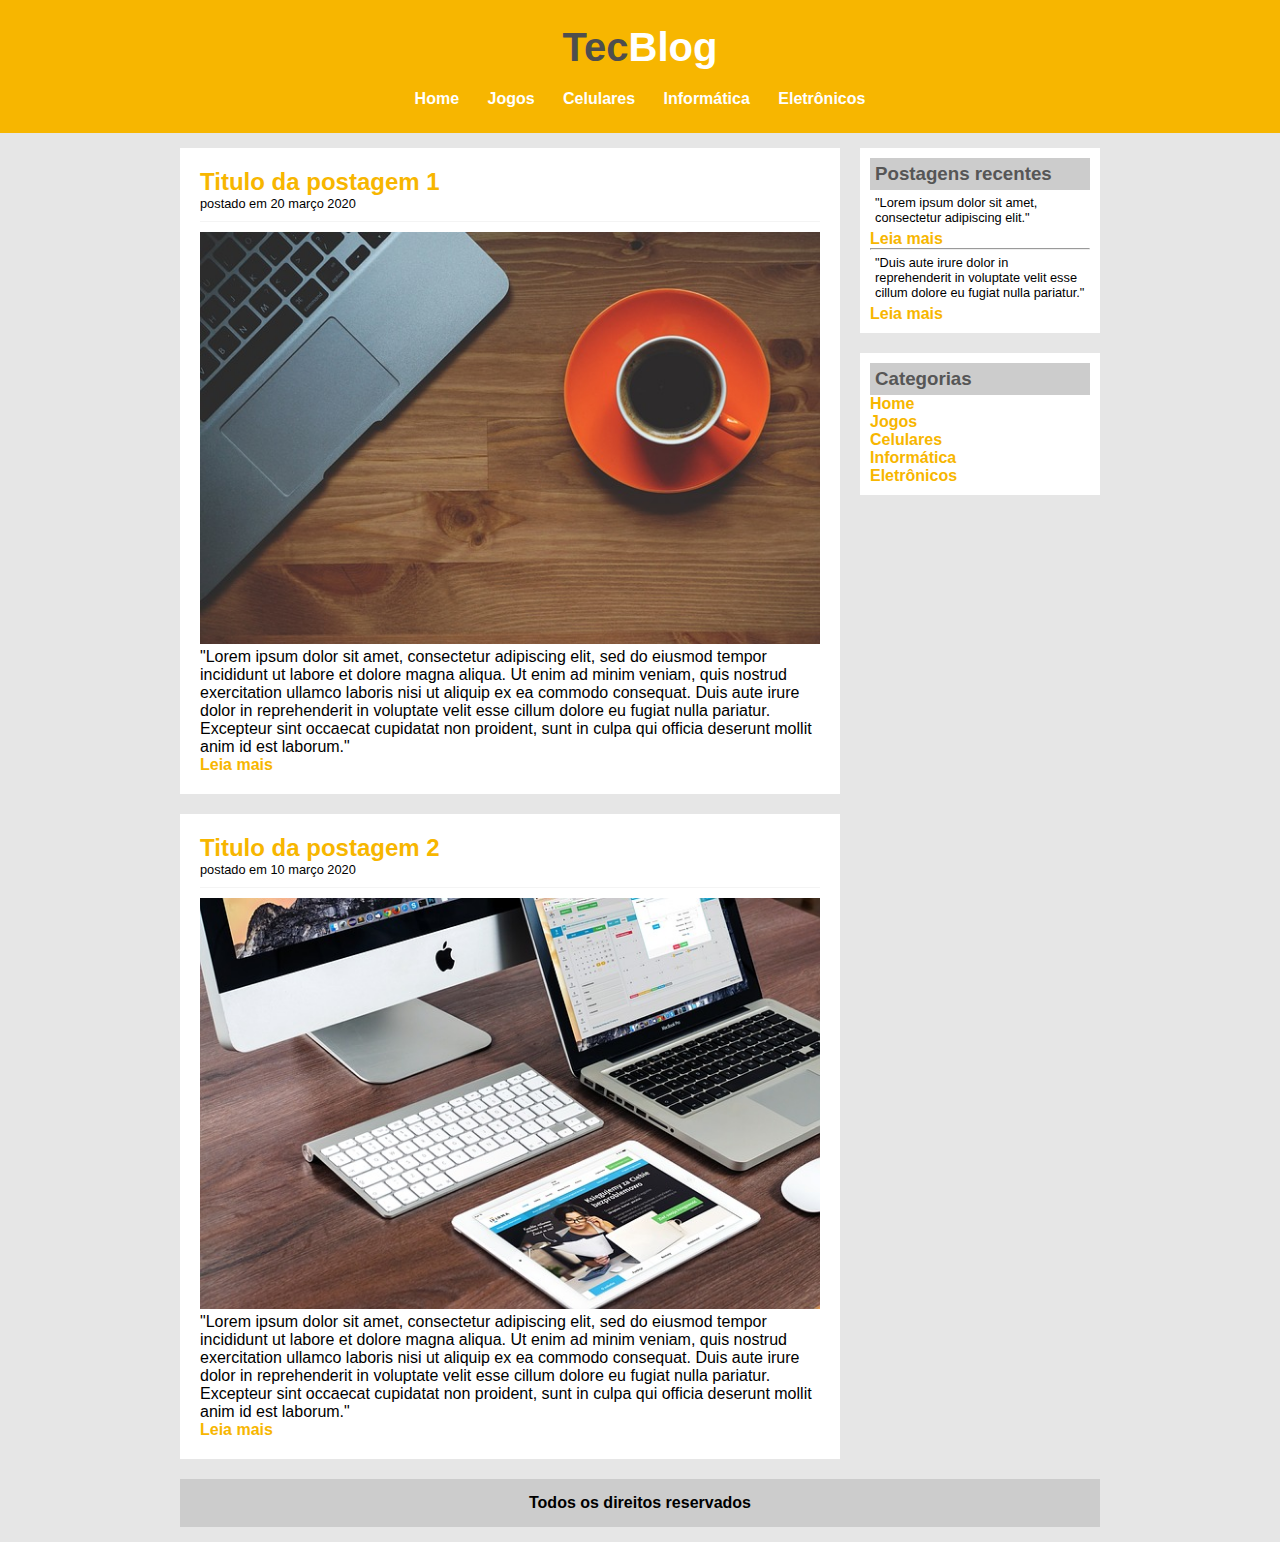
<file: TecBlog/index.html>
<!DOCTYPE html>
<html>
<head>
	<title>TecBlog - O seu Blog de Tecnologia</title>
	<meta charset="utf-8">
	<link rel="stylesheet" type="text/css" href="css/styles.css">
</head>
	<body>
		<div id="area-cabecalho">
			<div id="area-logo">
				<h1>Tec<span class="white">Blog</span></h1>
			</div>
			<div id="area-menu">
				<a href="index.html">Home</a>
				<a href="jogos.html">Jogos</a>
				<a href="celulares.html">Celulares</a>
				<a href="informatica.html">Informática</a>
				<a href="eletronicos.html">Eletrônicos</a>
			</div>
		</div>

		<div id="area-principal">
			<div id="area-postagens">
				
				<div class="postagem"><!-- Abertura postagem-->
					<h2>Titulo da postagem 1</h2>
					<span class="data-postagem">postado em 20 março 2020</span>
					<img width="620px" src="imagens/imagem1.jpg">
					<p>
						"Lorem ipsum dolor sit amet, consectetur adipiscing elit, sed do eiusmod tempor incididunt ut labore et dolore magna aliqua. Ut enim ad minim veniam, quis nostrud exercitation ullamco laboris nisi ut aliquip ex ea commodo consequat. Duis aute irure dolor in reprehenderit in voluptate velit esse cillum dolore eu fugiat nulla pariatur. Excepteur sint occaecat cupidatat non proident, sunt in culpa qui officia deserunt mollit anim id est laborum."
					</p>
					<a href="">Leia mais</a>
				</div><!--// Fechamento postagem-->

				<div class="postagem"><!-- Abertura postagem-->
					<h2>Titulo da postagem 2</h2>
					<span class="data-postagem">postado em 10 março 2020</span>
					<img width="620px" src="imagens/imagem2.jpg">
					<p>
						"Lorem ipsum dolor sit amet, consectetur adipiscing elit, sed do eiusmod tempor incididunt ut labore et dolore magna aliqua. Ut enim ad minim veniam, quis nostrud exercitation ullamco laboris nisi ut aliquip ex ea commodo consequat. Duis aute irure dolor in reprehenderit in voluptate velit esse cillum dolore eu fugiat nulla pariatur. Excepteur sint occaecat cupidatat non proident, sunt in culpa qui officia deserunt mollit anim id est laborum."
					</p>
					<a href="">Leia mais</a>
				</div><!--// Fechamento postagem-->

			</div>
			<div id="area-lateral">

				<div class="conteudo-lateral">
					<h3>Postagens recentes</h3>
					<div>
						<p class="texto-lateral">"Lorem ipsum dolor sit amet, consectetur adipiscing elit."</p>
						<a href="">Leia mais</a>
					</div>
					<hr>
					<div>
						<p class="texto-lateral">"Duis aute irure dolor in reprehenderit in voluptate velit esse cillum dolore eu fugiat nulla pariatur."</p>
						<a href="">Leia mais</a>
					</div>
				</div>

				<div class="conteudo-lateral">
					<h3>Categorias</h3>

					<a href="index.html">Home</a><br>
					<a href="jogos.html">Jogos</a><br>
					<a href="celulares.html">Celulares</a><br>
					<a href="informatica.html">Informática</a><br>
					<a href="eletronicos.html">Eletrônicos</a><br>
				</div>
					
			</div>

			<div id="rodape">
				Todos os direitos reservados
			</div>
		</div>
	</body>
</html>
</file>
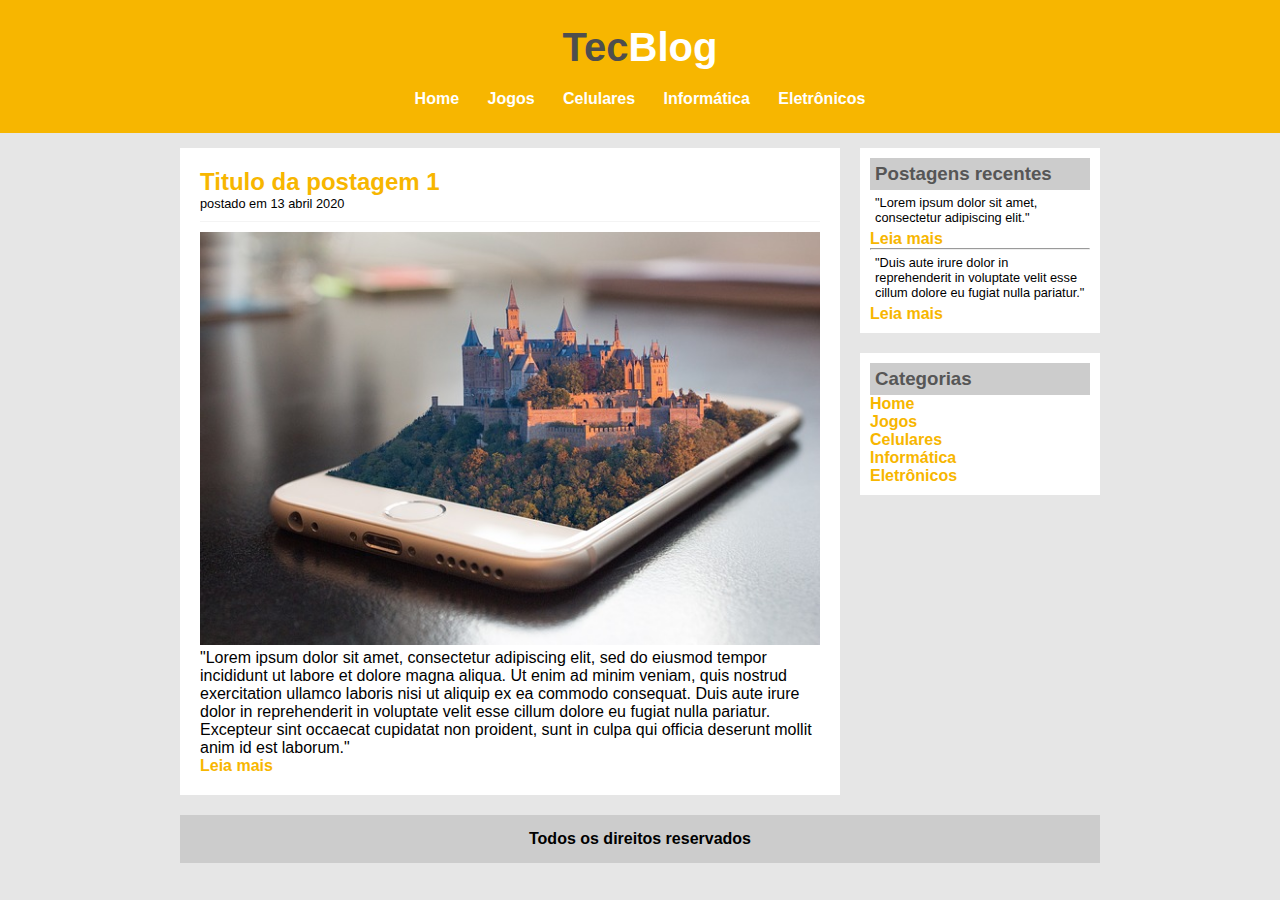
<file: TecBlog/celulares.html>
<!DOCTYPE html>
<html>
<head>
	<title>TecBlog - O seu Blog de Tecnologia</title>
	<meta charset="utf-8">
	<link rel="stylesheet" type="text/css" href="css/styles.css">
</head>
	<body>
		<div id="area-cabecalho">
			<div id="area-logo">
				<h1>Tec<span class="white">Blog</span></h1>
			</div>
			<div id="area-menu">
				<a href="index.html">Home</a>
				<a href="jogos.html">Jogos</a>
				<a href="celulares.html">Celulares</a>
				<a href="informatica.html">Informática</a>
				<a href="eletronicos.html">Eletrônicos</a>
			</div>
		</div>

		<div id="area-principal">
			<div id="area-postagens">
				
				<div class="postagem"><!-- Abertura postagem-->
					<h2>Titulo da postagem 1</h2>
					<span class="data-postagem">postado em 13 abril 2020</span>
					<img width="620px" src="imagens/imagem3.jpg">
					<p>
						"Lorem ipsum dolor sit amet, consectetur adipiscing elit, sed do eiusmod tempor incididunt ut labore et dolore magna aliqua. Ut enim ad minim veniam, quis nostrud exercitation ullamco laboris nisi ut aliquip ex ea commodo consequat. Duis aute irure dolor in reprehenderit in voluptate velit esse cillum dolore eu fugiat nulla pariatur. Excepteur sint occaecat cupidatat non proident, sunt in culpa qui officia deserunt mollit anim id est laborum."
					</p>
					<a href="">Leia mais</a>
				</div><!--// Fechamento postagem-->

			</div>
			<div id="area-lateral">

				<div class="conteudo-lateral">
					<h3>Postagens recentes</h3>
					<div>
						<p class="texto-lateral">"Lorem ipsum dolor sit amet, consectetur adipiscing elit."</p>
						<a href="">Leia mais</a>
					</div>
					<hr>
					<div>
						<p class="texto-lateral">"Duis aute irure dolor in reprehenderit in voluptate velit esse cillum dolore eu fugiat nulla pariatur."</p>
						<a href="">Leia mais</a>
					</div>
				</div>

				<div class="conteudo-lateral">
					<h3>Categorias</h3>

					<a href="index.html">Home</a><br>
					<a href="jogos.html">Jogos</a><br>
					<a href="celulares.html">Celulares</a><br>
					<a href="informatica.html">Informática</a><br>
					<a href="eletronicos.html">Eletrônicos</a><br>
				</div>
					
			</div>

			<div id="rodape">
				Todos os direitos reservados
			</div>
		</div>
	</body>
</html>
</file>
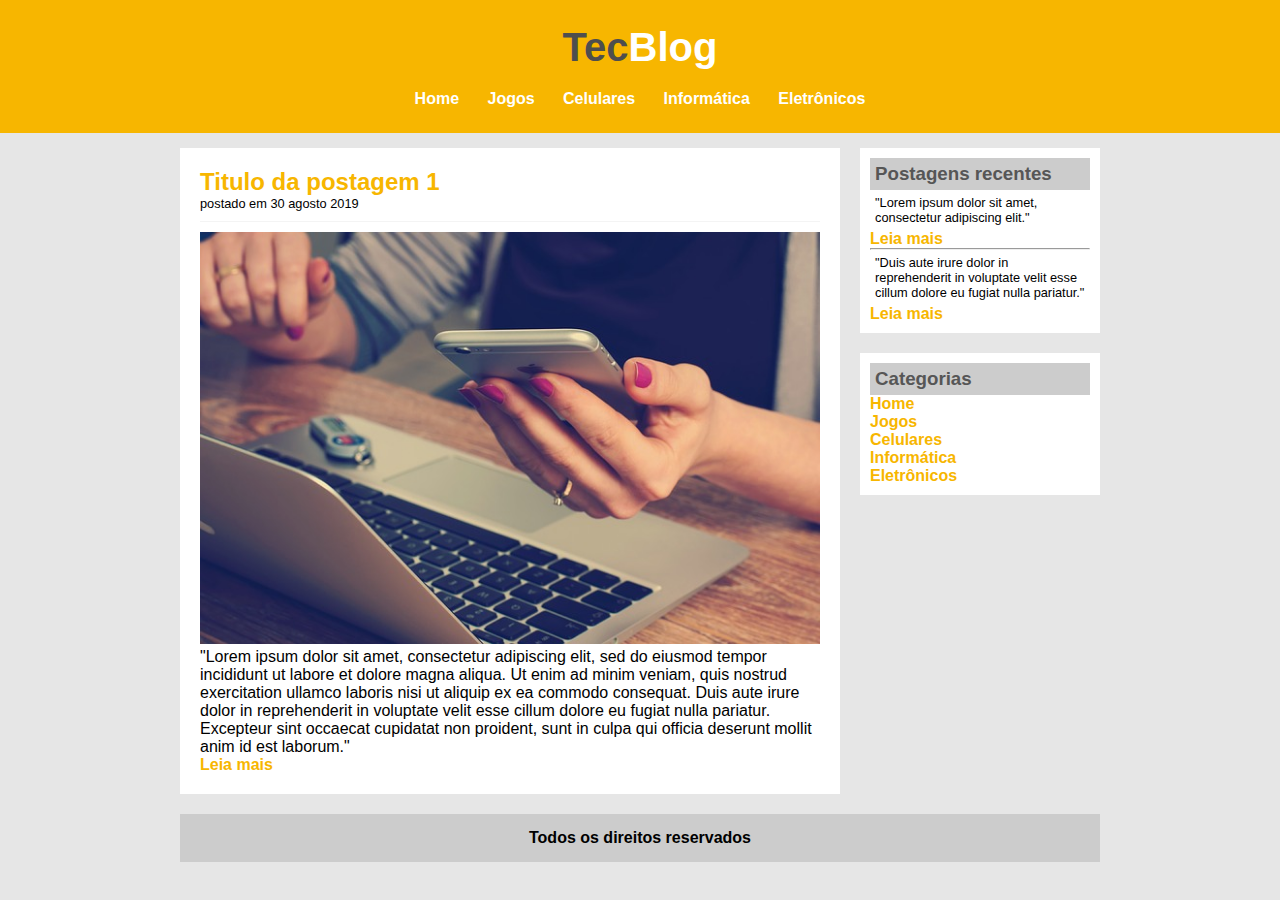
<file: TecBlog/eletronicos.html>
<!DOCTYPE html>
<html>
<head>
	<title>TecBlog - O seu Blog de Tecnologia</title>
	<meta charset="utf-8">
	<link rel="stylesheet" type="text/css" href="css/styles.css">
</head>
	<body>
		<div id="area-cabecalho">
			<div id="area-logo">
				<h1>Tec<span class="white">Blog</span></h1>
			</div>
			<div id="area-menu">
				<a href="index.html">Home</a>
				<a href="jogos.html">Jogos</a>
				<a href="celulares.html">Celulares</a>
				<a href="informatica.html">Informática</a>
				<a href="eletronicos.html">Eletrônicos</a>
			</div>
		</div>

		<div id="area-principal">
			<div id="area-postagens">
				
				<div class="postagem"><!-- Abertura postagem-->
					<h2>Titulo da postagem 1</h2>
					<span class="data-postagem">postado em 30 agosto 2019</span>
					<img width="620px" src="imagens/imagem4.jpg">
					<p>
						"Lorem ipsum dolor sit amet, consectetur adipiscing elit, sed do eiusmod tempor incididunt ut labore et dolore magna aliqua. Ut enim ad minim veniam, quis nostrud exercitation ullamco laboris nisi ut aliquip ex ea commodo consequat. Duis aute irure dolor in reprehenderit in voluptate velit esse cillum dolore eu fugiat nulla pariatur. Excepteur sint occaecat cupidatat non proident, sunt in culpa qui officia deserunt mollit anim id est laborum."
					</p>
					<a href="">Leia mais</a>
				</div><!--// Fechamento postagem-->

			</div>
			<div id="area-lateral">

				<div class="conteudo-lateral">
					<h3>Postagens recentes</h3>
					<div>
						<p class="texto-lateral">"Lorem ipsum dolor sit amet, consectetur adipiscing elit."</p>
						<a href="">Leia mais</a>
					</div>
					<hr>
					<div>
						<p class="texto-lateral">"Duis aute irure dolor in reprehenderit in voluptate velit esse cillum dolore eu fugiat nulla pariatur."</p>
						<a href="">Leia mais</a>
					</div>
				</div>

				<div class="conteudo-lateral">
					<h3>Categorias</h3>

					<a href="index.html">Home</a><br>
					<a href="jogos.html">Jogos</a><br>
					<a href="celulares.html">Celulares</a><br>
					<a href="informatica.html">Informática</a><br>
					<a href="eletronicos.html">Eletrônicos</a><br>
				</div>
					
			</div>

			<div id="rodape">
				Todos os direitos reservados
			</div>
		</div>
	</body>
</html>
</file>
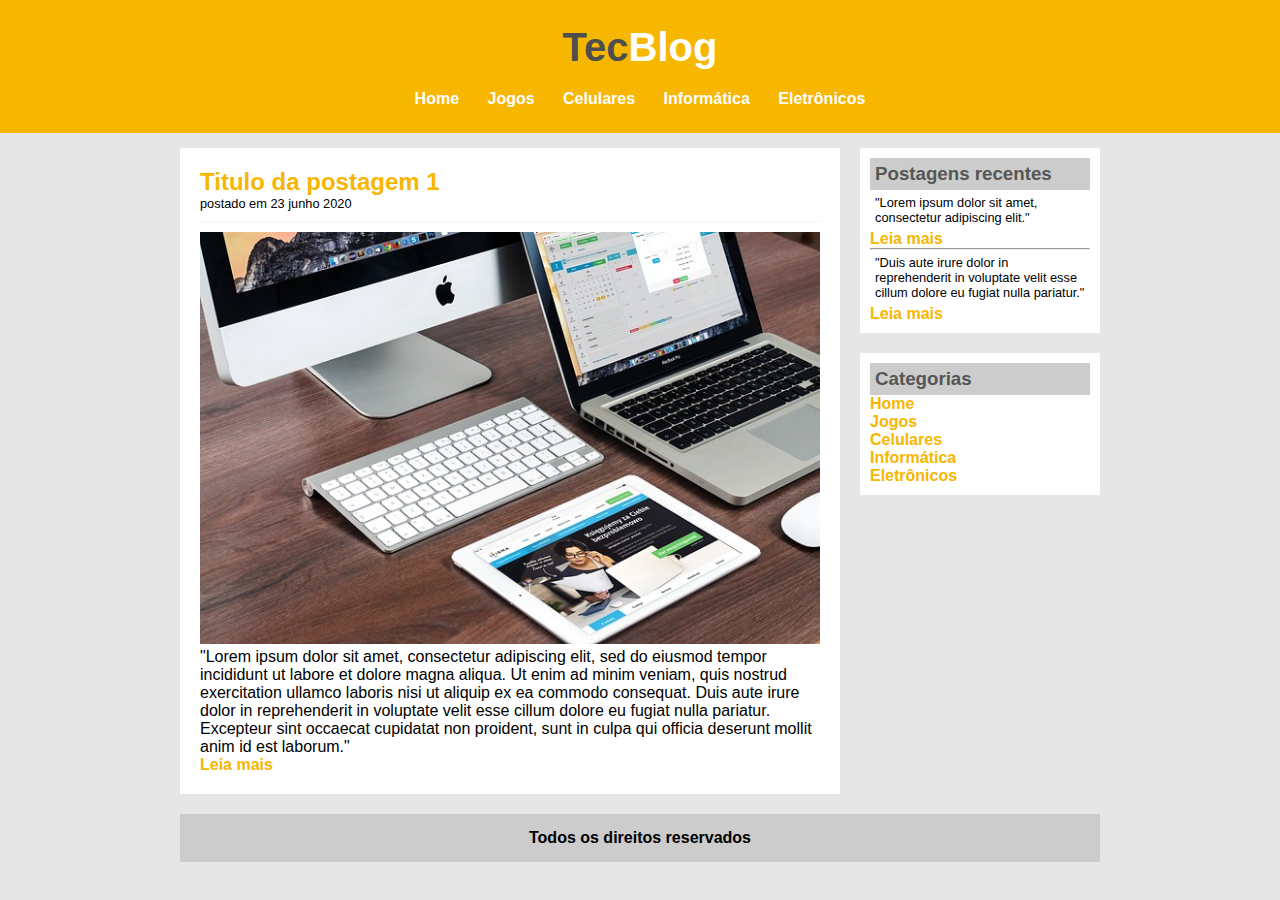
<file: TecBlog/informatica.html>
<!DOCTYPE html>
<html>
<head>
	<title>TecBlog - O seu Blog de Tecnologia</title>
	<meta charset="utf-8">
	<link rel="stylesheet" type="text/css" href="css/styles.css">
</head>
	<body>
		<div id="area-cabecalho">
			<div id="area-logo">
				<h1>Tec<span class="white">Blog</span></h1>
			</div>
			<div id="area-menu">
				<a href="index.html">Home</a>
				<a href="jogos.html">Jogos</a>
				<a href="celulares.html">Celulares</a>
				<a href="informatica.html">Informática</a>
				<a href="eletronicos.html">Eletrônicos</a>
			</div>
		</div>

		<div id="area-principal">
			<div id="area-postagens">
				
				<div class="postagem"><!-- Abertura postagem-->
					<h2>Titulo da postagem 1</h2>
					<span class="data-postagem">postado em 23 junho 2020</span>
					<img width="620px" src="imagens/imagem2.jpg">
					<p>
						"Lorem ipsum dolor sit amet, consectetur adipiscing elit, sed do eiusmod tempor incididunt ut labore et dolore magna aliqua. Ut enim ad minim veniam, quis nostrud exercitation ullamco laboris nisi ut aliquip ex ea commodo consequat. Duis aute irure dolor in reprehenderit in voluptate velit esse cillum dolore eu fugiat nulla pariatur. Excepteur sint occaecat cupidatat non proident, sunt in culpa qui officia deserunt mollit anim id est laborum."
					</p>
					<a href="">Leia mais</a>
				</div><!--// Fechamento postagem-->

			</div>
			<div id="area-lateral">

				<div class="conteudo-lateral">
					<h3>Postagens recentes</h3>
					<div>
						<p class="texto-lateral">"Lorem ipsum dolor sit amet, consectetur adipiscing elit."</p>
						<a href="">Leia mais</a>
					</div>
					<hr>
					<div>
						<p class="texto-lateral">"Duis aute irure dolor in reprehenderit in voluptate velit esse cillum dolore eu fugiat nulla pariatur."</p>
						<a href="">Leia mais</a>
					</div>
				</div>

				<div class="conteudo-lateral">
					<h3>Categorias</h3>

					<a href="index.html">Home</a><br>
					<a href="jogos.html">Jogos</a><br>
					<a href="celulares.html">Celulares</a><br>
					<a href="informatica.html">Informática</a><br>
					<a href="eletronicos.html">Eletrônicos</a><br>
				</div>
					
			</div>

			<div id="rodape">
				Todos os direitos reservados
			</div>
		</div>
	</body>
</html>
</file>
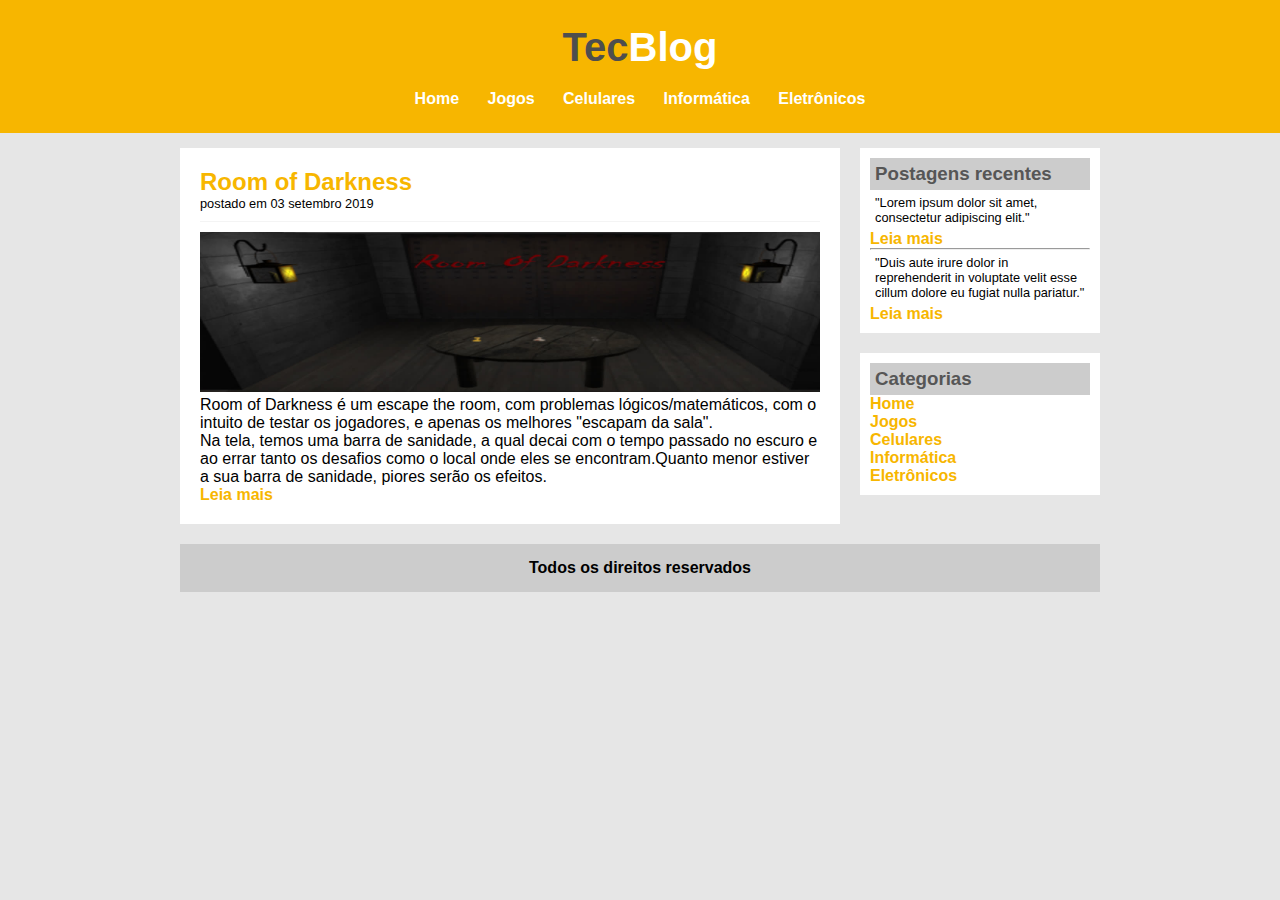
<file: TecBlog/jogos.html>
<!DOCTYPE html>
<html>
<head>
	<title>TecBlog - O seu Blog de Tecnologia</title>
	<meta charset="utf-8">
	<link rel="stylesheet" type="text/css" href="css/styles.css">
</head>
	<body>
		<div id="area-cabecalho">
			<div id="area-logo">
				<h1>Tec<span class="white">Blog</span></h1>
			</div>
			<div id="area-menu">
				<a href="index.html">Home</a>
				<a href="jogos.html">Jogos</a>
				<a href="celulares.html">Celulares</a>
				<a href="informatica.html">Informática</a>
				<a href="eletronicos.html">Eletrônicos</a>
			</div>
		</div>

		<div id="area-principal">
			<div id="area-postagens">
				
				<div class="postagem"><!-- Abertura postagem-->
					<h2>Room of Darkness</h2>
					<span class="data-postagem">postado em 03 setembro 2019</span>
					<img width="620px" src="imagens/imagem5.jpg">
					<p>
						Room of Darkness é um escape the room, com problemas lógicos/matemáticos, com o intuito de testar os jogadores, e apenas os melhores "escapam da sala".<br>
					   	Na tela, temos uma barra de sanidade, a qual decai com o tempo passado no escuro e ao errar tanto os desafios como o local onde eles se encontram.Quanto menor estiver a sua barra de sanidade, piores serão os efeitos.
					</p>
					<a href="https://gamejolt.com/games/RoD/443652">Leia mais</a>
				</div><!--// Fechamento postagem-->

			</div>
			<div id="area-lateral">

				<div class="conteudo-lateral">
					<h3>Postagens recentes</h3>
					<div>
						<p class="texto-lateral">"Lorem ipsum dolor sit amet, consectetur adipiscing elit."</p>
						<a href="">Leia mais</a>
					</div>
					<hr>
					<div>
						<p class="texto-lateral">"Duis aute irure dolor in reprehenderit in voluptate velit esse cillum dolore eu fugiat nulla pariatur."</p>
						<a href="">Leia mais</a>
					</div>
				</div>

				<div class="conteudo-lateral">
					<h3>Categorias</h3>

					<a href="index.html">Home</a><br>
					<a href="jogos.html">Jogos</a><br>
					<a href="celulares.html">Celulares</a><br>
					<a href="informatica.html">Informática</a><br>
					<a href="eletronicos.html">Eletrônicos</a><br>
				</div>
					
			</div>

			<div id="rodape">
				Todos os direitos reservados
			</div>
		</div>
	</body>
</html>
</file>
<file: TecBlog/css/styles.css>
/* Limpar formatações padrões */
* {
	margin: 0;
	padding: 0;
}

body {
	font-size: 1em;
	font-family: "Trebuchet MS", Helvetica, sans-serif;
	background: #e6e6e6;
}

/* --- Formatação Menu ---	*/
a {
	text-decoration: none;
	font-weight: bold;
}

a:link, a:visited {
	color: #f7b600;
}

a:hover {
	text-decoration: underline;
}

#area-cabecalho a:link, #area-cabecalho a:visited {
	color: #FFF;
	padding: 8px 12px;
}

#area-cabecalho a:hover {
	color: #f7b600;
	background: #FFF;
	text-decoration: none; 
}

/* --- Formatação geral --- */
#area-cabecalho {
	background-color: #f7b600;
	padding: 15px;
	text-align: center;
}

#area-logo, #area-menu {
	padding: 10px;
}

#area-principal {
	width: 920px;
	margin: 0 auto;
	padding: 15px;
}

#area-postagens {
	width: 660px;
	float: left;
}

#area-lateral {
	width: 240px;
	float: right;
}

.postagem {
	padding: 20px;
	margin-bottom: 20px;
	background: white;
}

.conteudo-lateral {
	background: white;
	padding: 10px;
	margin-bottom: 20px;
}

#rodape {
	clear: both;
	text-align: center;
	font-weight: bold;
	padding: 15px;
	background: #CCC;
}

h1 {
	color: #4e4e4e;
	font-size: 2.5em;
}

h2 {
	color: #f7b600;
}

h3 {
	color: #565656;
	background: #CCC;
	padding: 5px;
}

.white {
	color: white;
}

.data-postagem {
	font-size: 0.8em;
	border-bottom: 1px solid #f4f4f4;
	padding-bottom: 10px;
	margin-bottom: 10px;
	display: block;
}

.texto-lateral {
	font-size: 0.8em;
	padding: 5px; 
}
</file>
